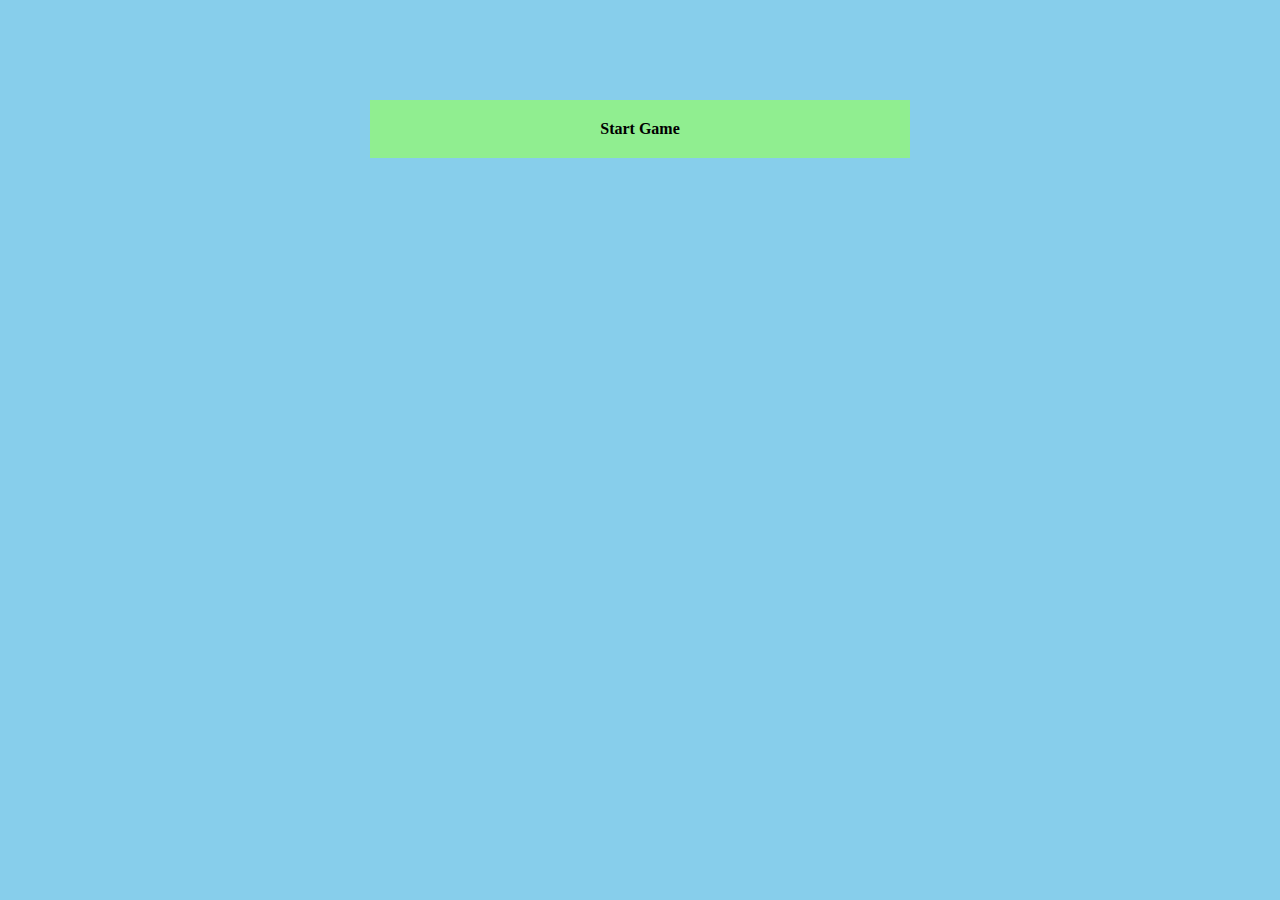
<file: index.html>
<!DOCTYPE html>
<html lang="en">

<head>
    <meta charset="UTF-8">
    <meta http-equiv="X-UA-Compatible" content="IE=edge">
    <meta name="viewport" content="width=device-width, initial-scale=1.0">
    <link rel="stylesheet" href="css/style.css">
    <title>Softuni Wizard</title>
</head>

<body>
    <div class="game-view">
        <div class="start-screen">Start Game</div>
        <div class="play-screen hidden"></div>
    </div>

    <script src="gameState.js"></script>
    <script src="gameFactory.js"></script>
    <script>
        let getState = gameStateFactory();
        let state = getState();
        let game = gameFactory();

        game.startScreen.addEventListener('click', gameStart);

        document.addEventListener('keydown', onKeyDown)
        document.addEventListener('keyup', onKeyUp)


        function gameStart() {
            game.startScreen.classList.add('hidden');
            game.playScreen.classList.remove('hidden');

            window.requestAnimationFrame(gameLoop)
        }

        function gameLoop(timestamp) {
            let { wizard } = state;
            let { wizardElement } = game;


            modifyWizardPosition(state, game)


            // Move bugs
            Array.from(document.getElementsByClassName('bug'))
                .forEach(x => {
                    let currentPosition = parseInt(x.style.left);

                    // TODO: check for collision
                    if (hasCollision(wizardElement, x)) {
                        state.gameOver = true;
                    }

                    if (currentPosition > 0) {
                        x.style.left = currentPosition - state.bugStats.speed + 'px';
                    } else {
                        x.remove();
                    }
                });

            // spawn bugs
            if (state.bugStats.nextBugCreation < timestamp) {
                game.createBug();
                state.bugStats.nextBugCreation = timestamp + Math.random() * state.bugStats.maxCreationInterval;
            }

            // Render
            wizardElement.style.top = wizard.y + 'px';
            wizardElement.style.left = wizard.x + 'px';

            if (!state.gameOver) {
                window.requestAnimationFrame(gameLoop)
            } else {
                alert('Game Over')
            }
        }

        function modifyWizardPosition(state, game) {
            let wizard = state.wizard;

            if (state.keys.KeyW && wizard.y > 0) {
                wizard.y -= wizard.speed;
            }

            if (state.keys.KeyS && wizard.y + wizard.height < game.playScreen.offsetHeight) {
                wizard.y += wizard.speed;
            }

            if (state.keys.KeyA && wizard.x > 0) {
                wizard.x -= wizard.speed;
            }

            if (state.keys.KeyD && wizard.x + wizard.width < game.playScreen.offsetWidth ) {
                wizard.x += wizard.speed;
            }
        }

        function hasCollision(firstElement, secondElement) {
            let first = firstElement.getBoundingClientRect();
            let second = secondElement.getBoundingClientRect();

            return !(first.top > second.bottom || first.bottom < second.top || first.right < second.left || first.left > second.right);
        }

        function onKeyDown(e) {
            state.keys[e.code] = true;

        }

        function onKeyUp(e) {
            state.keys[e.code] = false;
        }
    </script>
</body>

</html>
</file>
<file: css/style.css>
body {
    margin: 0;
    font-family: 'consolas';
}

.game-view {
    background-color: skyblue;
    width: 100vw;
    height: 100vh;
}

.start-screen {
    margin-top: 100px;
    text-align: center;
    padding: 20px;;
    background-color: lightgreen;
    font-weight: bold;
    position: absolute;
    width: 500px;
    left: 50%;
    transform: translate(-50%);
}

.play-screen {
    width: 100%;
    height: 100%;
}

.wizard {
    position: absolute;
    background-image: url('/images/wizard.png');
    background-size: cover;
    width: 82px;
    height: 100px;
}

.hidden {
    display: none;
}
</file>
